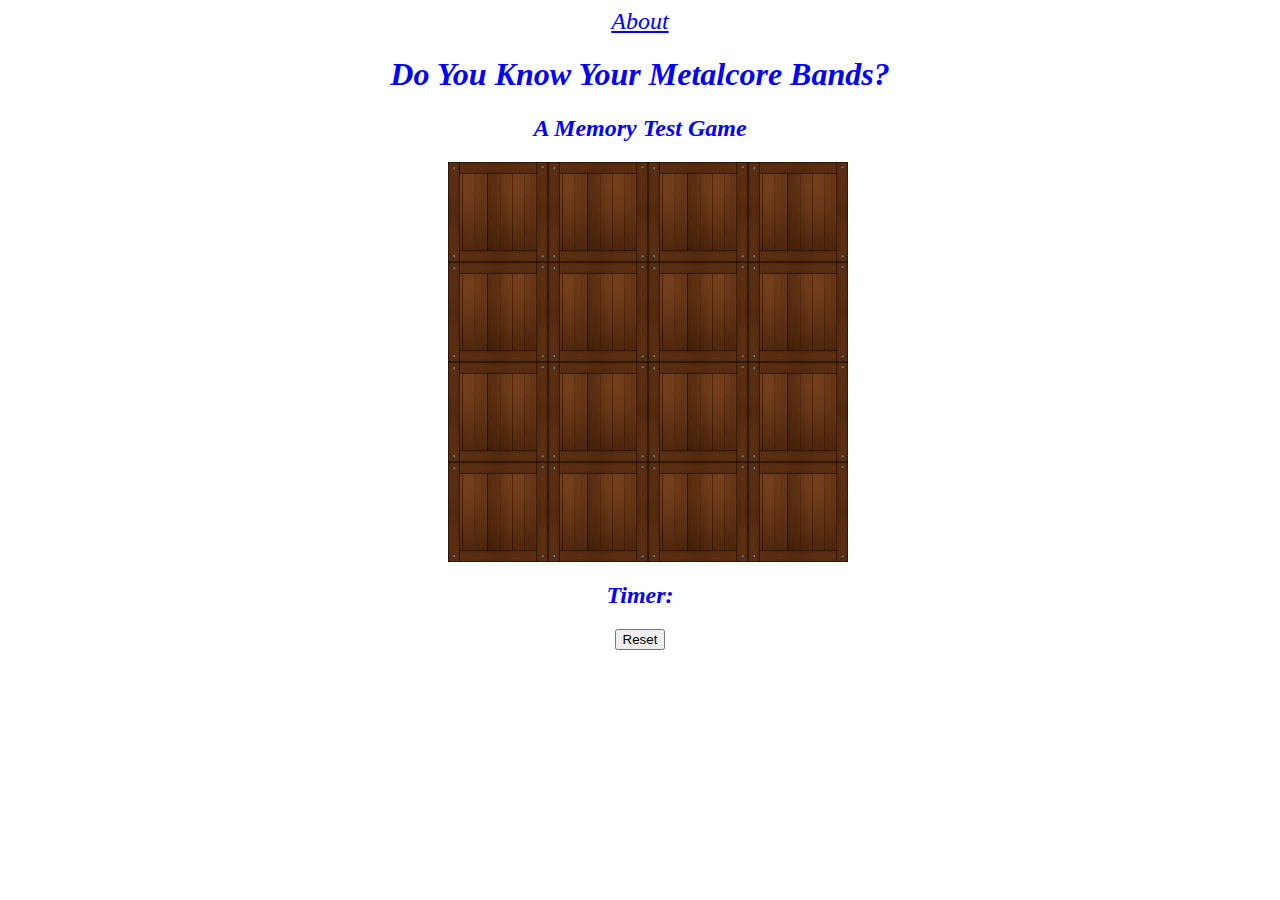
<file: index.html>
<!DOCTYPE html>
<html>
<head>
  <meta charset="utf-8">
  <meta name="viewport" content="width=device-width">
  <title>Memory Game</title>
  <link href="style.css" rel="stylesheet" type="text/css"/>
</head>
<body>
  <div>
  <nav>
    <a href="./about.html">About</a>
  </nav>
<header>
  <h1>Do You Know Your Metalcore Bands?</h1>
  <h2>A Memory Test Game</h2>
</header>
<main>
  <div class="box">
  <div class="board">
  </div>
   </div>
</main>


  <footer>
   <h2>Timer: <span id="timer"></span></h2>
   <div id="timer"></div>
  </footer>
  <script defer src="metal.js"></script>
</div>
<div>
  <button id="reset-button">Reset</button>
</div>
</body>

</html>
</file>
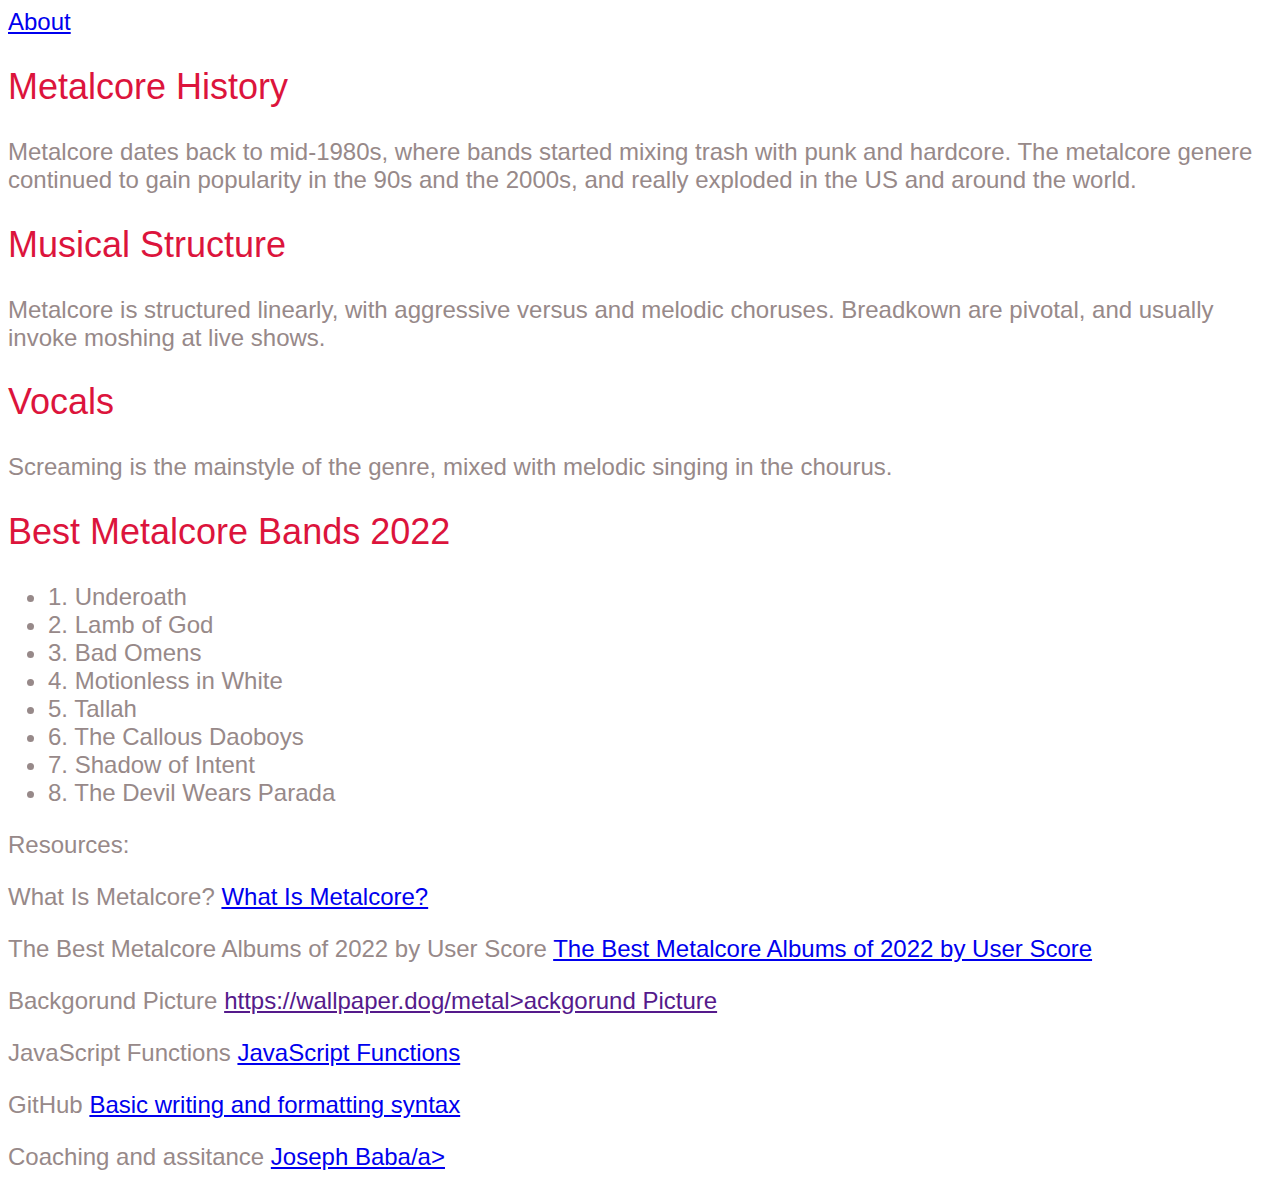
<file: about.html>
<!DOCTYPE html>
<html lang="en">
<head>
    <meta charset="UTF-8">
    <meta http-equiv="X-UA-Compatible" content="IE=edge">
    <meta name="viewport" content="width=device-width, initial-scale=1.0">
    <link rel="stylesheet" href="secondstyle.css"/>
    <title>Metalcore Explained</title>
</head>
<body>
    <nav>
      
        
        <a href="./index.html">About</a>
      </nav>
<div>
    <h2> Metalcore History</h2>
    <section>
        Metalcore dates back to mid-1980s, where bands started mixing trash with punk and hardcore. The metalcore genere continued to gain popularity in the 90s and the 2000s, and really exploded in the US and around the world. 
    </section>
    <h2> Musical Structure</h2>
    <section> 
        Metalcore is structured linearly, with aggressive versus and melodic choruses. Breadkown are pivotal, and usually invoke moshing at live shows. 
    </section>
    <section>
        <H2>Vocals</H2>
        Screaming is the mainstyle of the genre, mixed with melodic singing in the chourus. 
    </section>
    <section>
        <h2>Best Metalcore Bands 2022</h2>
    </section>
    <ul>
    <li>1. Underoath</li>
    <li>2. Lamb of God</li>
    <li>3. Bad Omens</li>
    <li>4. Motionless in White</li>
    <li>5. Tallah</li>
    <li>6. The Callous Daoboys</li>
    <li>7. Shadow of Intent</li>
    <li>8. The Devil Wears Parada</li>
</ul>
        </div>
</body>
<footer>
    Resources:
    <p>What Is Metalcore? <a href="https://www.liveabout.com/what-is-metalcore-1756187">What Is Metalcore?</a></p>
    <p>The Best Metalcore Albums of 2022 by User Score <a href="https://www.albumoftheyear.org/ratings/user-highest-rated/2022/metalcore/">The Best Metalcore Albums of 2022 by User Score</a></p>
    <p>Backgorund Picture <a href="">https://wallpaper.dog/metal>ackgorund Picture</a></p>
    <p>JavaScript Functions <a href= "https://www.w3schools.com/js/js_functions.asp">JavaScript Functions</a></p>
    <p>GitHub <a href="https://docs.github.com/en/get-started/writing-on-github/getting-started-with-writing-and-formatting-on-github/basic-writing-and-formatting-syntax">Basic writing and formatting syntax</a></p>
    <p>Coaching and assitance  <a href="https://www.linkedin.com/in/jbaba
        ">Joseph Baba/a></p>

</footer>
</html>
</file>
<file: style.css>
.board {
    display:flex;
    justify-content:center;
    flex-direction: column;
    align-self: center;
    width: 400px;
    height: 400px;
    background-color: brown;
  }
  .row {
    height: 100px;
    width: 100%;
    background-color: black;
  }
  .card {
    width: 100px;
    height: 100px;
  }
  a {
    color: blue;
    text-size-adjust: 50px;
    font-size: x-large;
  }
  h1, h2, div {
    text-align: center;
    font-style: oblique;
    font-family: cursive;
    color: blue;
  }
.box {
  display:flex;
  align-self: center;
  width: 100vw;
  justify-content: center;
}

body {

background-image: url(https://free4kwallpapers.com/uploads/originals/2015/09/17/black-hd.jpg);
}

reset-button {
  height: 500px;
  width: 600px;
}
</file>
<file: secondstyle.css>
body {
background-image: url(https://wallpaper.dog/large/20498948.jpg);
color: #978989;
font-size: x-large;
font-family: 'Franklin Gothic Medium', 'Arial Narrow', Arial, sans-serif;
font-weight: 500;
text-decoration:wavy;
text-align-last: left;
text-align: indent;

}
h2 {
    color:crimson;
    font-family: Impact, Haettenschweiler, 'Arial Narrow Bold', sans-serif;
    font-weight: 300;
}
footer {
    text-align: right;
}
</file>
